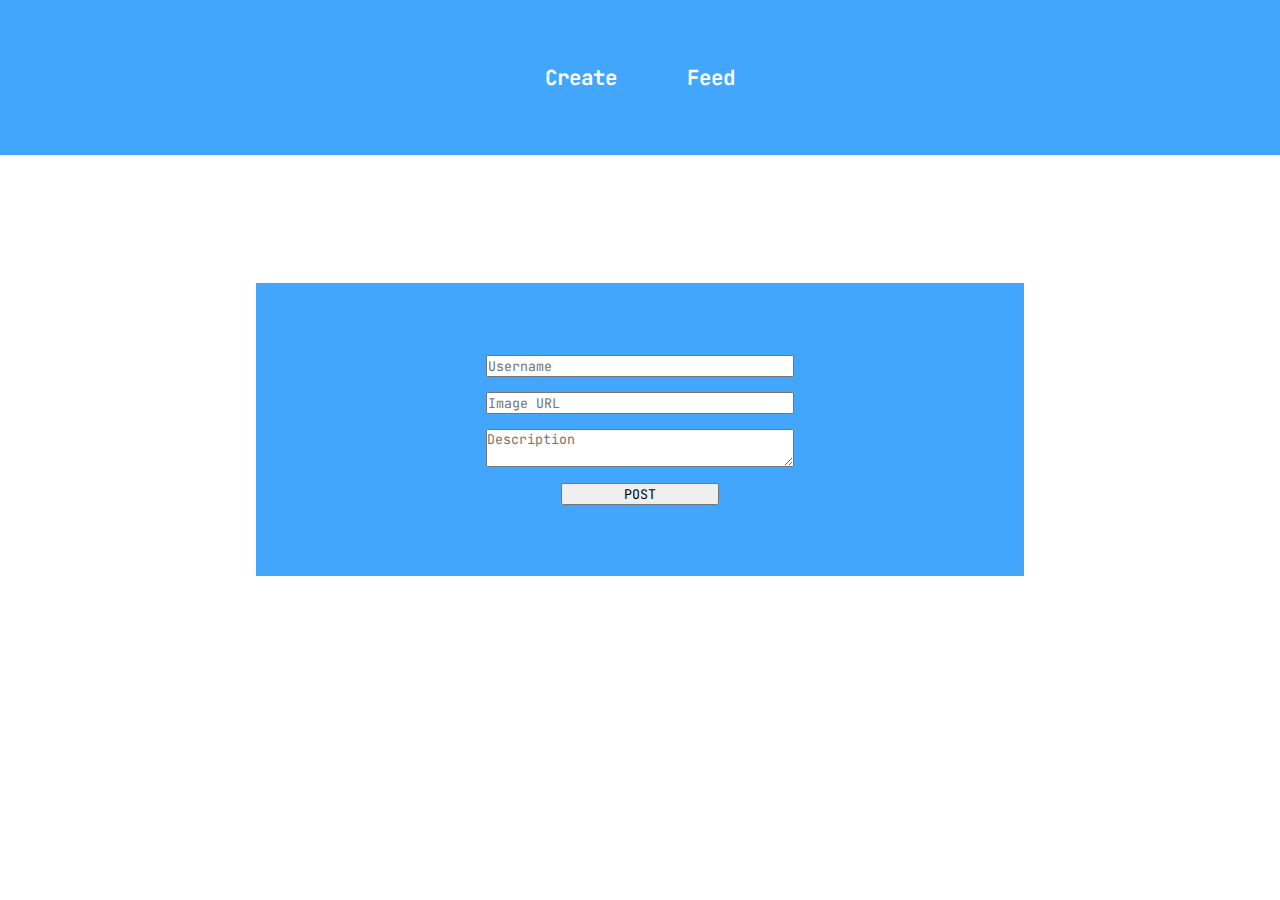
<file: LocalStorage/index.html>
<!DOCTYPE html>
<html lang="pt-br">
<head>
    <meta charset="UTF-8">
    <meta http-equiv="X-UA-Compatible" content="IE=edge">
    <meta name="viewport" content="width=device-width, initial-scale=1.0">
    <title>Add Photo</title>
    <link rel="stylesheet" href="style.css">
</head>
<body>
    
    <header>
        <nav>
            <a href="index.html">Create</a>
            <a href="feed.html">Feed</a>
        </nav>
    </header>

    <div>
        <input type="text" placeholder="Username" id="inputUsername">
        <input type="url" placeholder="Image URL" id="inputUrl">
        <textarea placeholder="Description" id="inputDesc"></textarea>

        <button>POST</button>
    </div>

    <script src="script.js"></script>
</body>
</html>
</file>
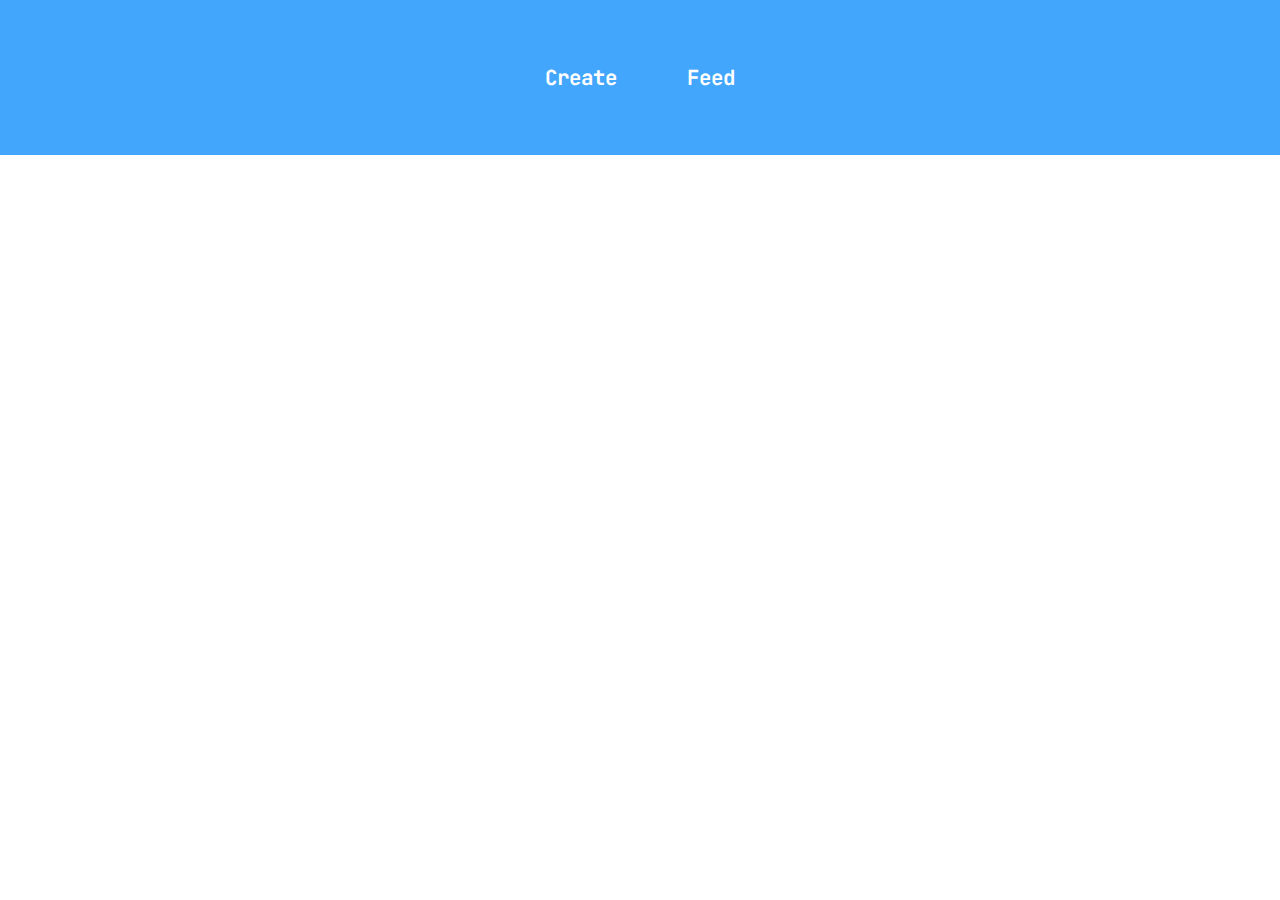
<file: LocalStorage/feed.html>
<!DOCTYPE html>
<html lang="pt-br">
<head>
    <meta charset="UTF-8">
    <meta http-equiv="X-UA-Compatible" content="IE=edge">
    <meta name="viewport" content="width=device-width, initial-scale=1.0">
    <title>Feed</title>
    <link rel="stylesheet" href="feed.css">
</head>
<body>

    <header>
        <nav>
            <a href="index.html">Create</a>
            <a href="feed.html">Feed</a>
        </nav>
    </header>

    <div class="container">
    </div>

    <script src="feed.js"></script>
</body>
</html>
</file>
<file: LocalStorage/style.css>
@import url("https://fonts.googleapis.com/css2?family=JetBrains+Mono&display=swap");

*{
    margin: 0;
    padding: 0;
    box-sizing: border-box;
    font-family: "JetBrains Mono", monospace;
    text-decoration: none;
}
input:focus, textarea:focus{
    box-shadow: none;
    outline: none;
}


/*
= = = = = VARIÁVEIS = = = = =
*/

:root{
    --cor-primaria: #43a6fd;
    --cor-secundaria: #2976ba;
    --cor-fonte-primaria: #FFFF;
    --cor-fonte-secundaria: #04425f;
}



/*
= = = = = STYLE HEADER = = = = =
*/

header{
    background-color: var(--cor-primaria);
    padding: 5%; 
}
header nav{
    display: flex;
    justify-content: center;
}
header nav a{
    margin: 0 3%;
    font-weight: 700;
    color: var(--cor-fonte-primaria);
    font-size: 130%;
}
header nav a:hover{
    color: var(--cor-fonte-secundaria);
    transition: 0.4s ease;
}



/*
= = = = = INPUTS = = = = = 
*/
body div{
    background-color: var(--cor-primaria);
    margin: 10% 20%;
    padding: 5% 0;
    display: flex;
    flex-direction: column;
    align-items: center;
}
input,textarea{
    resize: vertical;
    width: 40%;
    margin: 1%;
    padding: 0;
}
button{
    margin: 1% 0;
    padding: 0 8%;
    outline: none;
}
button:hover{
    outline: none;
}
</file>
<file: LocalStorage/feed.css>
@import url("https://fonts.googleapis.com/css2?family=JetBrains+Mono&display=swap");

*{
    margin: 0;
    padding: 0;
    box-sizing: border-box;
    font-family: "JetBrains Mono", monospace;
    text-decoration: none;
}
input:focus, textarea:focus{
    box-shadow: none;
    outline: none;
}


/*
= = = = = VARIÁVEIS = = = = =
*/

:root{
    --cor-primaria: #43a6fd;
    --cor-secundaria: #2976ba;
    --cor-fonte-primaria: #FFFF;
    --cor-fonte-secundaria: #04425f;
}



/*
= = = = = STYLE HEADER = = = = =
*/

header{
    background-color: var(--cor-primaria);
    padding: 5%; 
}
header nav{
    display: flex;
    justify-content: center;
}
header nav a{
    margin: 0 3%;
    font-weight: 700;
    color: var(--cor-fonte-primaria);
    font-size: 130%;
}
header nav a:hover{
    color: var(--cor-fonte-secundaria);
    transition: 0.4s ease;
}



/*
= = = = = POSTS = = = = =
*/
.post{
    display: flex;
    flex-direction: column;
    align-items: center;
    margin: 8%;
    background-color: rgb(187, 187, 187);
    padding: 2% 0;
    border-radius: 3%;
}
.post h3{
    text-align: justify;
}
.post img{
    padding: 2% 0;
    box-shadow: 2px 2px 4px #0000;
    width: 90%;
}
.post p{
    padding: 0 5%;
    text-align: center;
}
</file>
